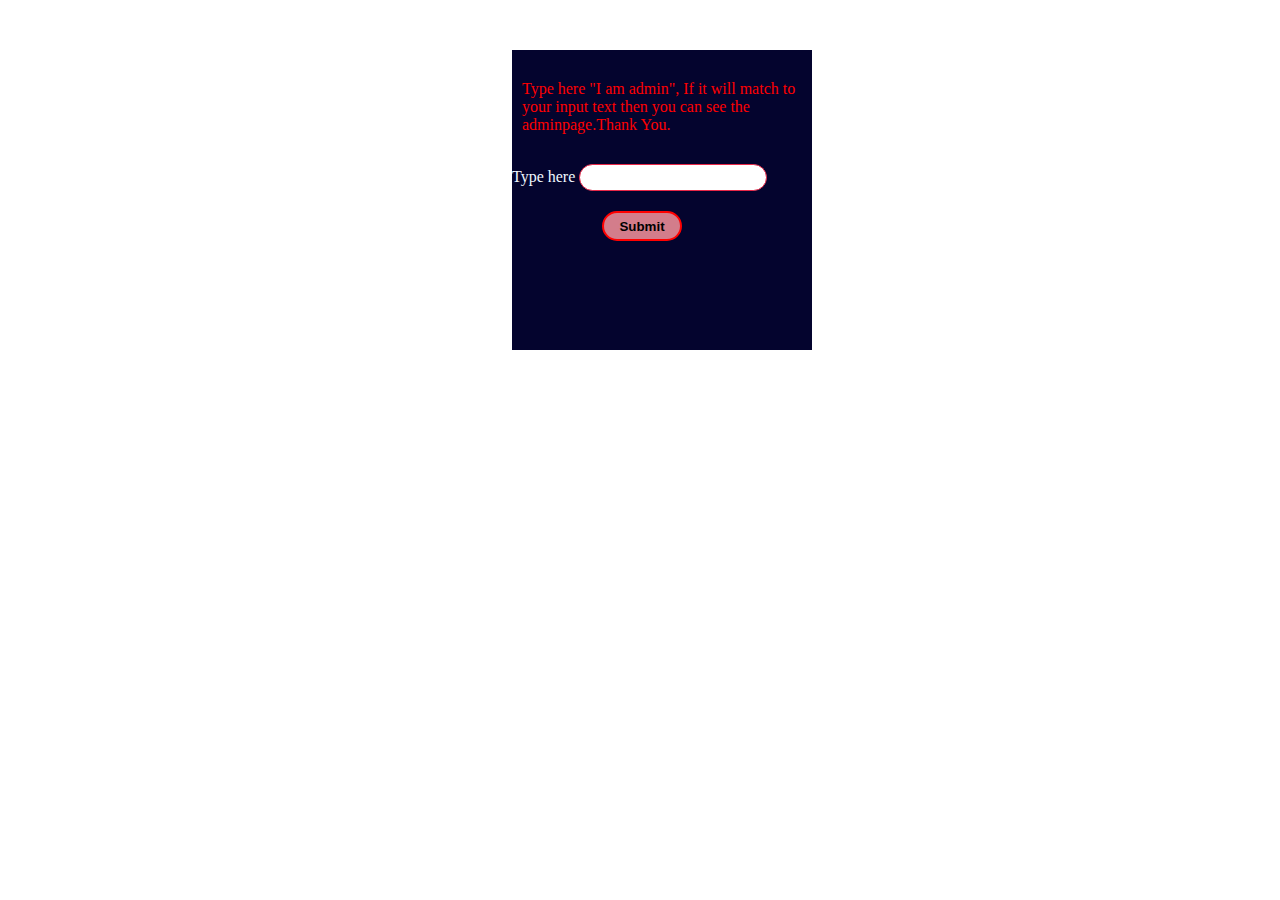
<file: admin.html>
<!DOCTYPE html>
<html lang="en">
<head>
    <meta charset="UTF-8">
    <meta name="viewport" content="width=device-width, initial-scale=1.0">
    <title>Admin Page</title>
    <link rel="stylesheet" href="admin.css">
</head>
<body>
    <div id="login">
        <p>Type here "I am admin", If it will match to your 
            input text then you can see the adminpage.Thank You.
        </p>
        <label for="">Type here</label>
        <input type="text" id="inp">
        <button>Submit</button>
    </div>
    <div id="adminp">
        <table>
            <thead>
              <tr>
                <th>Name</th>
                <th>Phone No</th>
                <th>Email</th>
                <th>Hatchback</th>
                <th>Savan</th>
                <th>SUV</th>
                <th>Address</th>
                <th>Edit</th>
                <th>Delete</th>
              </tr>
            </thead>
            <tbody>
              <!-- Append Rows here using JS & DOM  -->
            </tbody>
          </table>
    </div>
</body>
</html>
<script src="./admin.js"></script>
</file>
<file: admin.css>
*{
    margin: 0;
    padding: 0;
}
#login{
    margin-left:40% ;
    margin-top: 50px;
    height: 300px;
    width: 300px;
    background-color: rgb(4, 4, 46);
    color: aliceblue;
}
p{
    color: red;
    padding-top: 30px;
    padding-left: 10px;
    padding-right: 10px;
    margin-bottom: 30px;
}
input{
    height: 25px;  
    width: 60%;
    border-radius: 15px;
    padding-left: 2%;
    border: 1px solid rgb(232, 39, 71);
  }
  input:focus{
    outline: none; 
    border: 5px solid rgb(114, 110, 111);
 background-color: rgb(103, 186, 149);
 }
table{
    width: 100%;
    align-items: center;
    text-align: center;
}
td{
    align-items: center;
    text-align: center;
}
button{
    background-color: rgb(211, 125, 139);
    border: 2px solid red;
    color: black;
    font-weight: bold;
    cursor: pointer;
    margin-left: 30%;
    width: 80px;
    height: 30px;
    margin-top: 20px;
    border-radius:15px;
}
button:hover{
       
        background-color: rgb(211, 19, 51);
        color: white;
        border: 3px solid rgb(81, 79, 79);
    
}
.buttone{
    background-color: greenyellow;
    border: 2px solid green;
}
.buttone:hover{
    background-color: green;
    border:2px solid greenyellow;
}
#adminp{
    display: none;
}
.container {
	max-width: 1000px;
	margin-right:auto;
	margin-left:auto;
	display:flex;
	justify-content:center;
	align-items:center;
	min-height:100vh;
}

.table {
	width:100%;
}

.table-header {
	display:flex;
	width:100%;
	background:#000;
}

.table-row {
	display:flex;
	width:100%;
	
}

.table-data, .header__item {
	flex: 1 1 20%;
	text-align:center;
}

.header__item {
	text-transform:uppercase;
}

.filter__link {
	color:white;
	text-decoration: none;
	position:relative;
	display:inline-block;
}
</file>
